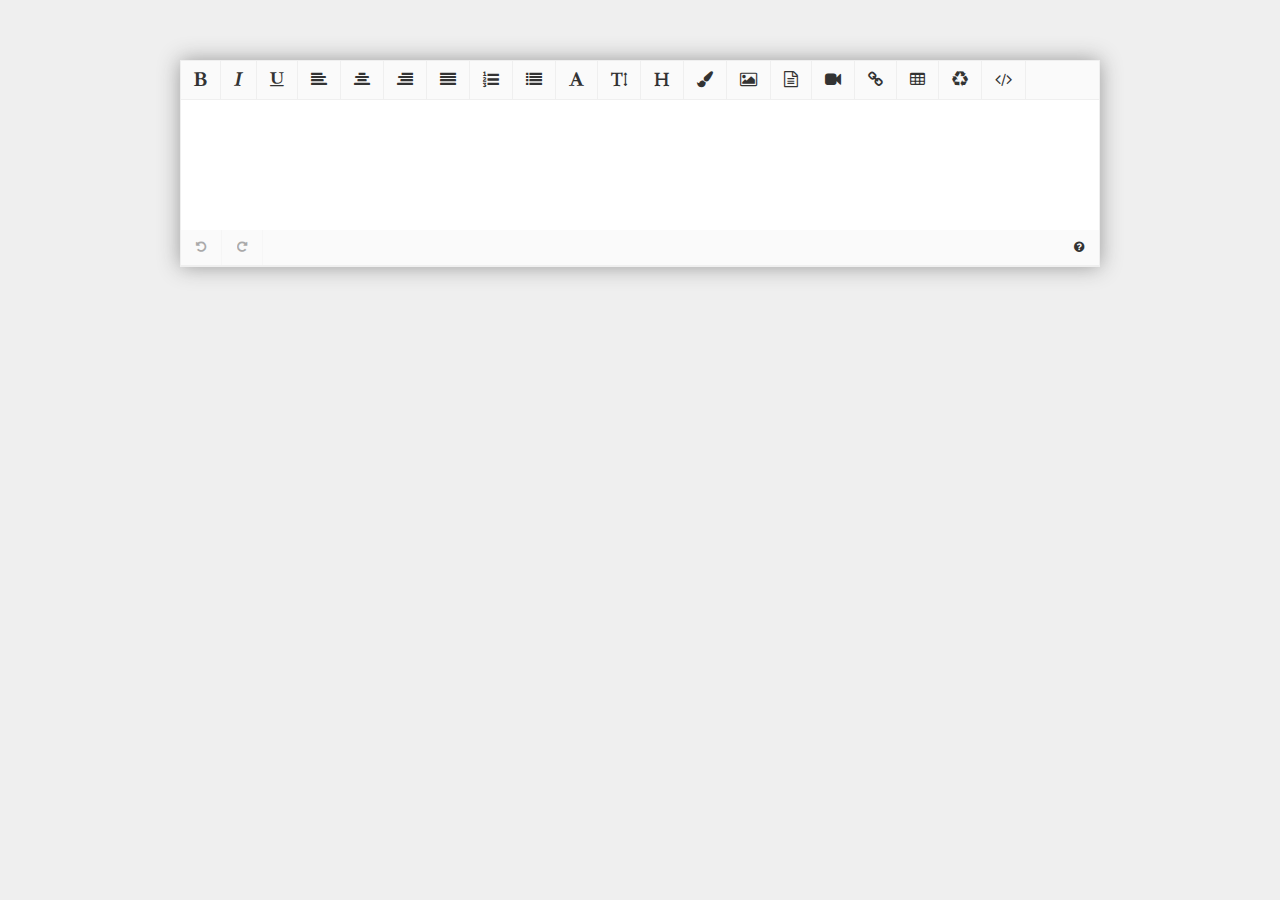
<file: view/cms/js/libs/richText/examples/index.html>
<!DOCTYPE html>
<html>
    <head>
        <meta charset="utf-8">
        <title>RichText example</title>

        <link rel="stylesheet" href="https://maxcdn.bootstrapcdn.com/font-awesome/4.7.0/css/font-awesome.min.css">
        <link rel="stylesheet" href="css/site.css">
        <link rel="stylesheet" href="../richtext.min.css">
        <script type="text/javascript" src="https://ajax.googleapis.com/ajax/libs/jquery/3.2.1/jquery.min.js"></script>
        <script type="text/javascript" src="../jquery.richtext.min.js"></script>



    </head>
    <body>


        <div class="page-wrapper box-content">

            <textarea class="content" name="example"></textarea>

        </div>

        <script>
        $(document).ready(function() {
            $('.content').richText();
        });
        </script>

    </body>
</html>
</file>
<file: view/cms/js/libs/richText/examples/css/site.css>
/* reset */
* {
    margin: 0;
    padding: 0;
    box-sizing: border-box;
}


/* general */
body {
    background-color: #EFEFEF;
}


/* page */
.page-wrapper {
    margin: 0 auto;
    width: 960px;
    max-width: 100%;
}


/* box */
.box-content {
    padding:20px;
    background-color: #EFEFEF;
}


textarea {
    background-color:#FAFAFA;
    border:#EFEFEF solid 1px;
    color:#333;
    height:150px;
    width:100%;
}


/* richtext custom style */
.richText {
    margin-top: 40px;
    -webkit-box-shadow: 0 0 20px 0 #999;
    -moz-box-shadow: 0 0 20px 0 #999;
    box-shadow: 0 0 20px 0 #999;
}
</file>
<file: view/cms/js/libs/richText/richtext.min.css>
.richText {position: relative;background-color: #FAFAFA;border: #EFEFEF solid 1px;color: #333333;width: 100%;}.richText .richText-form {font-family: Calibri,Verdana,Helvetica,sans-serif;}.richText .richText-form label {display: block;padding: 10px 15px;}.richText .richText-form input[type="text"], .richText .richText-form input[type="file"], .richText .richText-form input[type="number"], .richText .richText-form select {padding: 10px 15px;border: #999999 solid 1px;min-width: 200px;width: 100%;}.richText .richText-form select {cursor: pointer;}.richText .richText-form button {margin: 10px 0;padding: 10px 15px;background-color: #3498db;border: none;color: #FAFAFA;cursor: pointer;-webkit-appearance: none;-moz-appearance: none;appearance: none;-webkit-border-radius: 4px;-moz-border-radius: 4px;border-radius: 4px;}.richText .richText-toolbar {min-height: 20px;border-bottom: #EFEFEF solid 1px;}.richText .richText-toolbar .richText-length {font-family: Verdana, Helvetica, sans-serif;font-size: 13px;vertical-align: middle;line-height: 34px;}.richText .richText-toolbar .richText-length .black {color: #000;}.richText .richText-toolbar .richText-length .orange {color: orange;}.richText .richText-toolbar .richText-length .red {color: red;}.richText .richText-toolbar ul {padding-left: 0;padding-right: 0;margin-top: 0;margin-bottom: 0;}.richText .richText-toolbar ul li {float: left;display: block;list-style: none;}.richText .richText-toolbar ul li a {display: block;padding: 10px 13px;border-right: #EFEFEF solid 1px;cursor: pointer;-webkit-transition: background-color 0.4s;-moz-transition: background-color 0.4s;transition: background-color 0.4s;}.richText .richText-toolbar ul li a .fa, .richText .richText-toolbar ul li a .fas, .richText .richText-toolbar ul li a .far, .richText .richText-toolbar ul li a svg {pointer-events: none;}.richText .richText-toolbar ul li a .richText-dropdown-outer {display: none;position: absolute;top: 0;left: 0;right: 0;bottom: 0;background-color: rgba(0, 0, 0, 0.3);cursor: default;}.richText .richText-toolbar ul li a .richText-dropdown-outer .richText-dropdown {position: relative;display: block;margin: 3% auto 0 auto;background-color: #FAFAFA;border: #EFEFEF solid 1px;min-width: 100px;width: 300px;max-width: 90%;-webkit-box-shadow: 0 0 5px 0 #333;-moz-box-shadow: 0 0 5px 0 #333;box-shadow: 0 0 5px 0 #333;}.richText .richText-toolbar ul li a .richText-dropdown-outer .richText-dropdown .richText-dropdown-close {position: absolute;top: 0;right: -23px;background: #FFF;color: #333;cursor: pointer;font-size: 20px;text-align: center;width: 20px;}.richText .richText-toolbar ul li a .richText-dropdown-outer ul.richText-dropdown {list-style: none;}.richText .richText-toolbar ul li a .richText-dropdown-outer ul.richText-dropdown li {display: block;float: none;font-family: Calibri,Verdana,Helvetica,sans-serif;}.richText .richText-toolbar ul li a .richText-dropdown-outer ul.richText-dropdown li a {display: block;padding: 10px 15px;border-bottom: #EFEFEF solid 1px;}.richText .richText-toolbar ul li a .richText-dropdown-outer ul.richText-dropdown li a:hover {background-color: #FFFFFF;}.richText .richText-toolbar ul li a .richText-dropdown-outer ul.richText-dropdown li.inline {margin: 10px 6px;float: left;}.richText .richText-toolbar ul li a .richText-dropdown-outer ul.richText-dropdown li.inline a {display: block;padding: 0;margin: 0;border: none;-webkit-border-radius: 50%;-moz-border-radius: 50%;border-radius: 50%;-webkit-box-shadow: 0 0 10px 0 #999;-moz-box-shadow: 0 0 10px 0 #999;box-shadow: 0 0 10px 0 #999;}.richText .richText-toolbar ul li a .richText-dropdown-outer ul.richText-dropdown li.inline a span {display: block;height: 30px;width: 30px;-webkit-border-radius: 50%;-moz-border-radius: 50%;border-radius: 50%;}.richText .richText-toolbar ul li a .richText-dropdown-outer div.richText-dropdown {padding: 10px 15px;}.richText .richText-toolbar ul li a:hover {background-color: #FFFFFF;}.richText .richText-toolbar ul li[data-disable="true"] {opacity: 0.1;}.richText .richText-toolbar ul li[data-disable="true"] a {cursor: default;}.richText .richText-toolbar ul li:not([data-disable="true"]).is-selected .richText-dropdown-outer {display: block;}.richText .richText-toolbar ul:after {display: block;content: "";clear: both;}.richText .richText-toolbar:last-child {font-size: 12px;}.richText .richText-toolbar:after {display: block;clear: both;content: "";}.richText .richText-editor {padding: 20px;background-color: #FFFFFF;border-left: #FFFFFF solid 2px;font-family: Calibri,Verdana,Helvetica,sans-serif;height: 130px;outline: none;overflow-y: scroll;overflow-x: auto;}.richText .richText-editor ul, .richText .richText-editor ol {margin: 10px 25px;}.richText .richText-editor table {margin: 10px 0;border-spacing: 0;width: 100%;}.richText .richText-editor table td, .richText .richText-editor table th {padding: 10px;border: #EFEFEF solid 1px;}.richText .richText-editor:focus {border-left: #3498db solid 2px;}.richText .richText-initial {margin-bottom: -4px;padding: 10px;background-color: #282828;border: none;color: #33FF33;font-family: Monospace,Calibri,Verdana,Helvetica,sans-serif;max-width: 100%;min-width: 100%;width: 100%;min-height: 400px;height: 400px;}.richText .richText-help {float: right;display: block;padding: 10px 15px;cursor: pointer;}.richText .richText-undo, .richText .richText-redo {float: left;display: block;padding: 10px 15px;border-right: #EFEFEF solid 1px;cursor: pointer;}.richText .richText-undo.is-disabled, .richText .richText-redo.is-disabled {opacity: 0.4;}.richText .richText-help-popup a {color: #3498db;text-decoration: underline;}.richText .richText-help-popup hr {margin: 10px auto 5px auto;border: none;border-top: #EFEFEF solid 1px;}.richText .richText-list.list-rightclick {position: absolute;background-color: #FAFAFA;border-right: #EFEFEF solid 1px;border-bottom: #EFEFEF solid 1px;}.richText .richText-list.list-rightclick li {padding: 5px 7px;cursor: pointer;list-style: none;}
</file>
